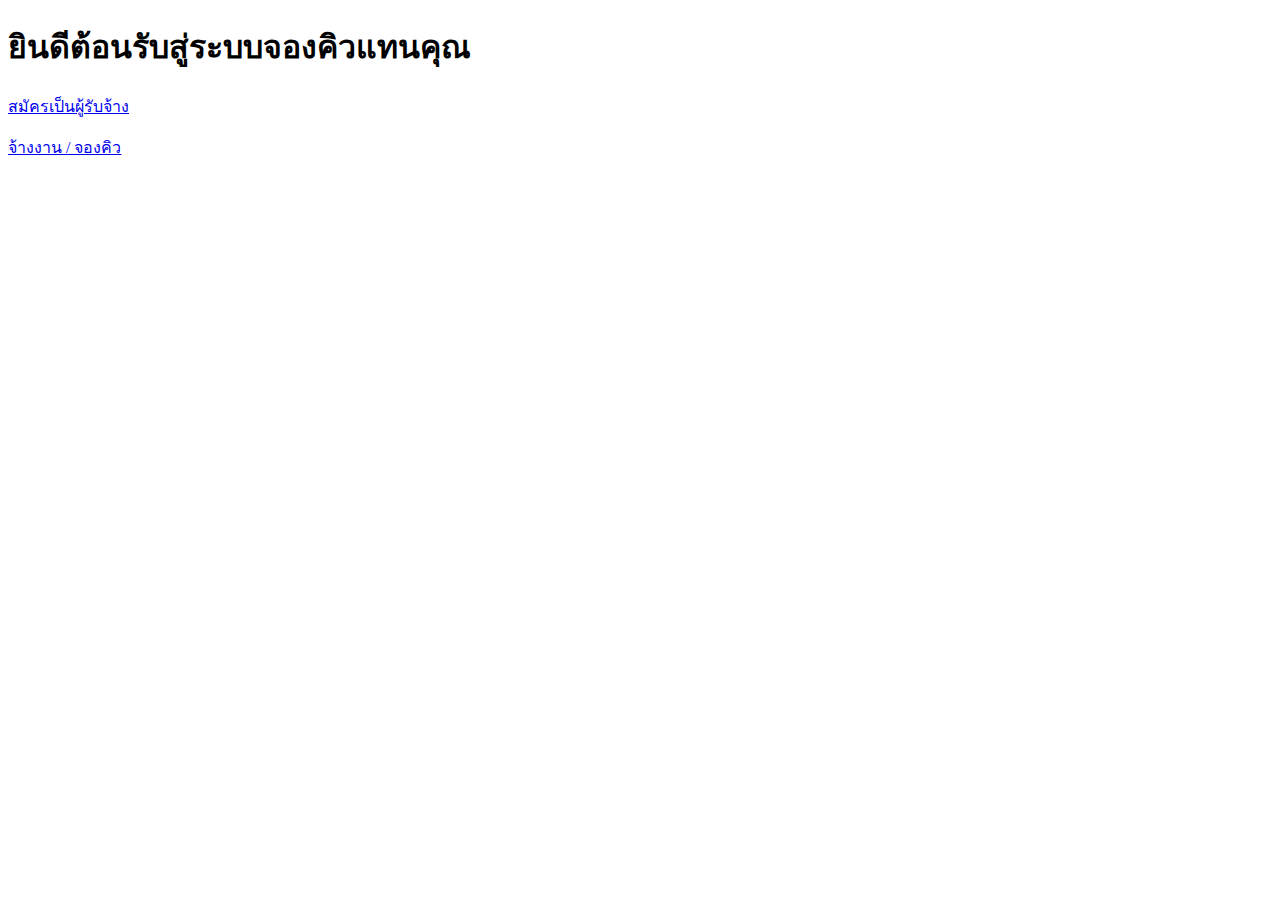
<file: Index.html>
<!-- index.html -->
<!DOCTYPE html>
<html lang="th">
<head>
  <meta charset="UTF-8" />
  <title>ThanQ ระบบจองคิวแทนคุณ</title>
</head>
<body>
  <h1>ยินดีต้อนรับสู่ระบบจองคิวแทนคุณ</h1>
  <p><a href="signup.html">สมัครเป็นผู้รับจ้าง</a></p>
  <p><a href="hire.html">จ้างงาน / จองคิว</a></p>
</body>
</html>
</file>
